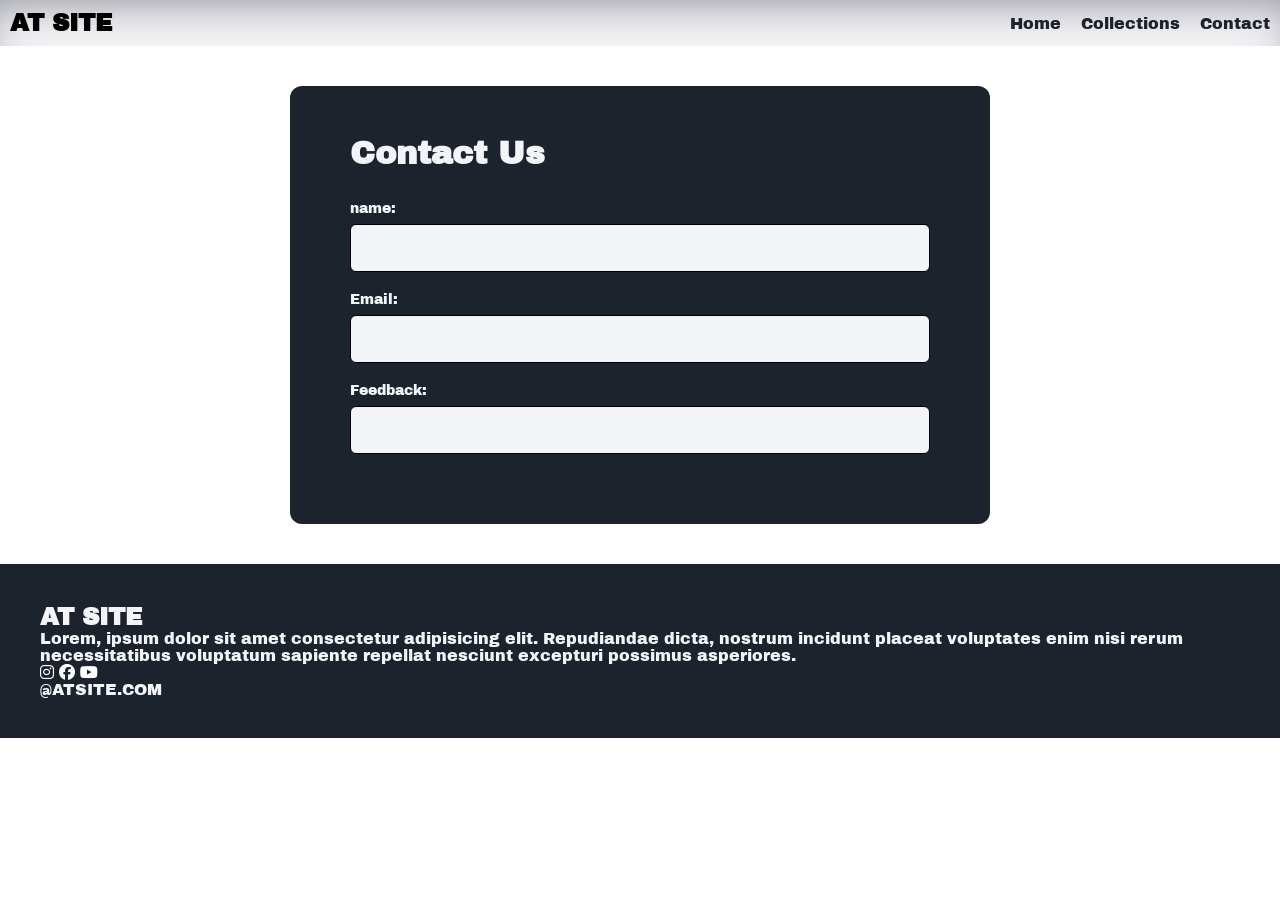
<file: contact.html>
<html lang="en">

<head>
    <meta charset="UTF-8">
    <meta name="viewport" content="width=device-width, initial-scale=1.0">
    <title>AT SITE </title>
    <link rel="preconnect" href="https://fonts.googleapis.com">
    <link rel="preconnect" href="https://fonts.gstatic.com" crossorigin>
    <link href="https://fonts.googleapis.com/css2?family=Archivo+Black&display=swap" rel="stylesheet">
    <link rel="stylesheet" href="style.css">
    <link rel="stylesheet" href="https://cdnjs.cloudflare.com/ajax/libs/font-awesome/6.5.1/css/all.min.css" 
          integrity="sha512-DTOQO9RWCH3ppGqcWaEA1BIZOC6xxalwEsw9c2QQeAIftl+Vegovlnee1c9QX4TctnWMn13TZye+giMm8e2LwA==" 
          crossorigin="anonymous" 
          referrerpolicy="no-referrer" />
         
          

<body>
    <nav class="navbar">
         <h1>AT SITE </h1>
        <div class="navbar-links">
           <p class="navbar-link"><a href="index.html">Home</a></p>
           <p class="navbar-link"><a href="collection.html">Collections</a></p>
           <p class="navbar-link"><a href="contact.html">Contact</a></p>
        </div>
       <div class="navbar-menu-toggle">
        <i class="fa-solid fa-bars"></i> </div>
    </nav>
    <div class="side-navbar">
        <p style="text-align:right;" > <i class="fa-solid fa-xmark" onclick="closenav()"> </i></p>
        <div class=" side-navbar-links">
           <p class="side-navbar-link"><a href="index.html">Home</a></p>
           <p class="side-navbar-link"><a href="collection.html">Collections</a></p>
           <p class="side-navbar-link"><a href="contact.html">Contact</a></p>
      </div>

    </div> 
     <div class="contactdet">
            <h2>Contact Us</h2>
            <div> name:
                 <input type="text" class="box">
            </div>
            <div>Email:
                <input type="text" name="" class="box">
            </div>
            <div>Feedback:
                <input type="text" class="box">
            </div>
           
          </div>
    

  
      
    <div class="footer">
        <div class="footer-container">
            <div class="footer-box1">
                <h2 class="headingtext">AT SITE</h2>
                <p>Lorem, ipsum dolor sit amet consectetur adipisicing elit. Repudiandae dicta, nostrum incidunt placeat voluptates enim nisi rerum necessitatibus voluptatum sapiente repellat nesciunt excepturi possimus asperiores.</p>
                <div class="icon-container">
                    <i class="fa-brands fa-instagram" style="color: #ffff;"></i>
                     <i class="fa-brands fa-facebook" style="color: #ffff;"></i>
                      <i class="fa-brands fa-youtube" style="color: #ffff;"></i>
                </div>
            </div>
        </div>
        <p>@ATSITE.COM</p>
       
    </div>
      <script src="collection.js"></script>
</file>
<file: style.css>
* {
    margin: 0;
    padding: 0;

}

body {
    font-family: "Archivo Black", sans-serif;
    font-weight: 400;
    font-style: normal;
}
.navbar{
    display: flex;
    justify-content:space-between;
    align-items: center;
    padding: 10px;
    box-shadow: rgba(50, 50, 93, 0.25) 0px 30px 60px -12px inset, rgba(0, 0, 0, 0.3) 0px 18px 36px -18px inset;
}
.navbar-links{
    display: flex;
    column-gap: 20px;
}
.navbar-links a{
    text-decoration: none;
    color: #1d232c;
}
.navbar-links a:hover{
    text-decoration: underline;
    
}
.navbar-menu-toggle{
    display: none;
}
.side-navbar{
    background-color: #1d232c;
    width: 50%;
    height: 100%;
    position: fixed;
    top: 0px;
    left: -60%;
    padding: 20px;
    color: white;
    transition: 2s;
}

.side-navbar-link{
    margin-bottom: 30px;
    

}
.side-navbar-links a{
    text-decoration: none;
    color: white;
}
.side-navbar-links a:hover{
    text-decoration: underline;
}
.header{
    display: flex;
    justify-content: center;
    gap: 50px;
    padding: 50px;
}
.header button{
    cursor: pointer;
    background-color: #1d232c;
   padding-left: 20px;
   padding-right: 20px;
   padding-top: 10px;
   padding-bottom: 10px;
   margin-top: 10px;
   color: white;
}
.service-container{
    padding: 20px;
}
.service-container-1{
    display: flex;
    justify-content: space-between;
    align-items:center;
}
.service-container-2{
    display: flex;
    justify-content: space-between;
    align-items: center;
 gap: 20px;
}
.service-container-2 div{
    background-color:#f2f4f7;
    border-radius: 5px;
    padding: 10px;

}
.new-arival{
    display: flex;
    justify-content: space-between;
    flex-wrap: wrap;
}
.new-arival-container{
    position: relative;
    flex-basis: 20%;
}
.new-arival button{
    padding-right: 10%;
    padding-left:10%;
    padding-top: 5px;
    padding-bottom: 5px;
    margin-top: 10px;
   color: #1d232c;
   position: absolute;
   top: 50px;
   left: 18px;
   border-radius: 10px;
   border:none;
   cursor: pointer;
}
.news{
    display: flex;
    flex-direction: column;
    align-items: center;
    margin-top: 20px;
}
.news input{
    padding: 11px;
    width: 80vw;
    margin-bottom: 10px;
    border: solid black 3px;
}
.news button{
    margin-top: 10px;
    color: #f2f4f7;
    background-color: #1d232c;
    border-radius: 10px;
    padding: 10px;
    cursor: pointer;
}
.footer{
    padding:40px;
    margin-top: 20px;
    background-color: #1d232c;
    color: #f2f4f7;
}
.product-section{
    margin-top: 20px;
}
.product-search{
    width: 80%;
    border: solid black 2px;
    border-radius: 20px;
    display: flex;
    justify-content: space-between;
    align-items: center;
    padding: 10px;
    margin: auto;
}
.product-search input{
    border: none;
    background-color:transparent;
    width: 100%;
    
}
.product-search input:focus{
    outline: none;
}
.products{
    padding: 20px;
    display: flex;
    flex-wrap: wrap;
    justify-content: space-around;
    gap: 10px;
}
.products-box{
    text-align: center;
    flex-basis: 20%;
}
.products-box img{
    border-radius: 10px;
}
.contactdet{
    background-color: #1d232c;
    color: white;
    width: 100%;
    max-width: 700px;
    padding: 50px 60px;
    border-radius: 12px;
    margin: 40px auto;
    box-sizing: border-box;

}

.contactdet h2{
    
    margin-bottom: 30px;
    font-size: 32px;
    color: #f2f4f7;

}
.contactdet div{
    margin-bottom: 20px;
    font-size: 14px;
    color: #f2f4f7;
}
.contactdet .box{
    width: 100%;
    display: block;
    margin-top: 8px;
    padding: 14px 18px;
    background-color: #f2f4f7;
    border-radius: 6px;
    border: 1px solid ;
font-size: 16px;
outline: none;
box-sizing: border-box;
   
}
.contactdet .box:focus {
    border-color: #3b82f6;
    box-shadow: 0 0 0 3px rgba(59, 130, 246, 0.2);}




@media screen and (max-width:700px) {
    .navbar-menu-toggle{
        display: block;
    }
    .navbar-links{
        display: none;
    }
    .header-image{
        display: none;
    }
    .service-container-1{
        display:none;
    }
    .service-container-2{
       flex-direction: column;
    }
    .new-arival{
        display: grid;
        grid-template-columns: repeat(2,1fr);
        gap: 15px;
        padding: 10px;
    }
   
    
}
</file>
